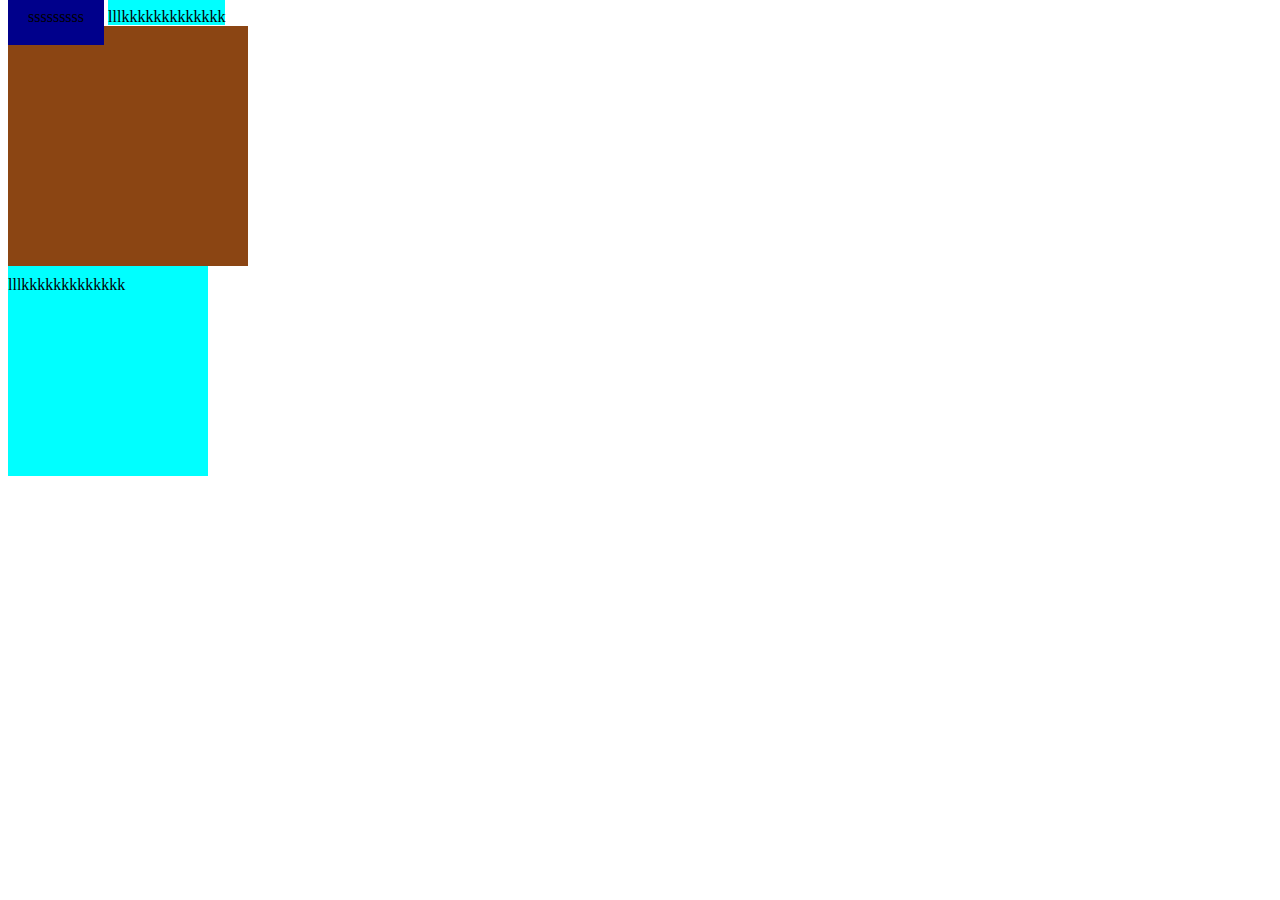
<file: test.html>
<!DOCTYPE html>
<html lang="en">
	<head>
		<meta charset="UTF-8" />
		<meta name="viewport" content="width=device-width, initial-scale=1.0" />
		<title>Document</title>
		<style>
			.u {
				width: 200px;
				height: 200px;
				background-color: cyan;
				padding-top: 10px;
				z-index: 1;
			}
			.a {
				padding: 20px;
				width: 200px;
				height: 200px;
				background-color: darkblue;
			}
			.o {
				padding: 20px;
				width: 200px;
				height: 200px;
				background-color: saddlebrown;
			}
		</style>
	</head>
	<body>
		<span class="a">sssssssss</span>
		<span class="u">lllkkkkkkkkkkkkk</span>
		<div class="o"></div>
		<div class="u">lllkkkkkkkkkkkkk</div>
	</body>
</html>
</file>
